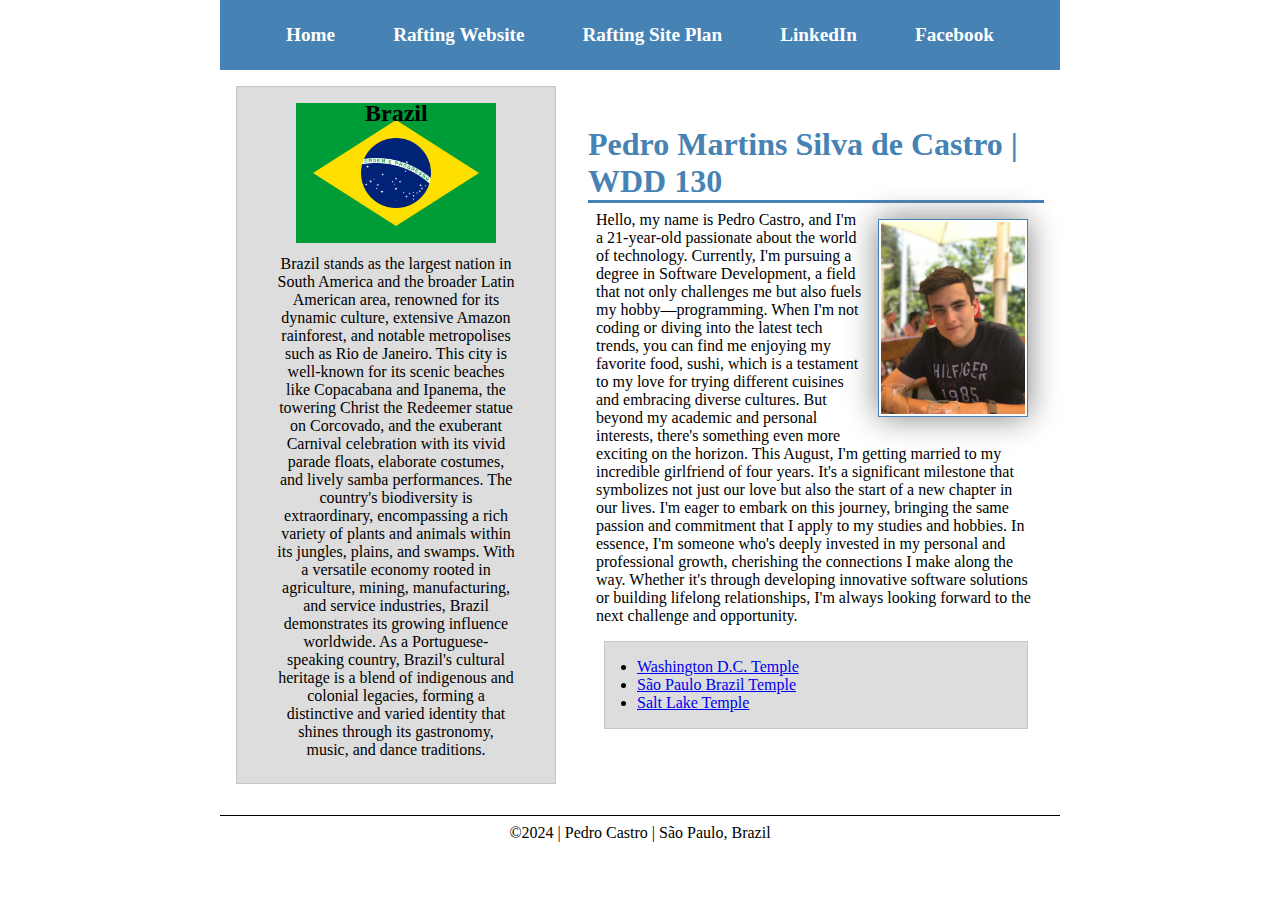
<file: index.html>
<!DOCTYPE html>
<html lang="en-US">
  <head>
    <meta charset="utf-8">
    <meta name="viewport" content="width=device-width,initial-scale=1.0">
    <title>Pedro Martins Silva de Castro | WDD 130</title>
    <meta name="description" content="This webpage is the homepage for Pedro Castro's assignments in the WDD 130 (Web Fundamentals) class at BYU Idaho">
    <meta name="author" content="Pedro Castro">
    <link rel="stylesheet" href="styles/styles.css">
  </head>
  <body>
    <header>
    <nav>
        <a href="#">Home</a>
        <a href="wwr/">Rafting Website</a>
        <a href="wwr/site-plan-rafting.html">Rafting Site Plan</a>
        <a href="https://www.linkedin.com/in/pedro-castro-dev/">LinkedIn</a>
        <a href="https://www.facebook.com/profile.php?id=100006257138770">Facebook</a>
    </nav>
    </header>
    <div class="grid">
      <main>
          <h1>Pedro Martins Silva de Castro | WDD 130</h1>
          <img src="images/profile.jpg" alt="A picture of Pedro Castro" width="200">
          <p>Hello, my name is Pedro Castro, and I'm a 21-year-old passionate about the world of technology. Currently, I'm pursuing a degree in Software Development, a field that not only challenges me but also fuels my hobby—programming. When I'm not coding or diving into the latest tech trends, you can find me enjoying my favorite food, sushi, which is a testament to my love for trying different cuisines and embracing diverse cultures.
              But beyond my academic and personal interests, there's something even more exciting on the horizon. This August, I'm getting married to my incredible girlfriend of four years. It's a significant milestone that symbolizes not just our love but also the start of a new chapter in our lives. I'm eager to embark on this journey, bringing the same passion and commitment that I apply to my studies and hobbies.  
              In essence, I'm someone who's deeply invested in my personal and professional growth, cherishing the connections I make along the way. Whether it's through developing innovative software solutions or building lifelong relationships, I'm always looking forward to the next challenge and opportunity. 
          </p>
          <ul class="box">
            <li><a href="https://www.churchofjesuschrist.org/temples/details/washington-d.c.-temple" target="_blank">Washington D.C. Temple</a></li>
            <li><a href="https://www.churchofjesuschrist.org/temples/details/sao-paulo-brazil-temple" target="_blank">São Paulo Brazil Temple</a></li>
            <li><a href="https://www.churchofjesuschrist.org/temples/details/salt-lake-temple" target="_blank">Salt Lake Temple</a></li>
          </ul>
      </main>
      <aside class="box">
        <h2>Brazil</h2>
        <img src="images/flag-of-brazil.png" alt="The flag of Brazil">
        <p>Brazil stands as the largest nation in South America and the broader Latin American area, renowned for its dynamic culture, extensive Amazon rainforest, and notable metropolises such as Rio de Janeiro. This city is well-known for its scenic beaches like Copacabana and Ipanema, the towering Christ the Redeemer statue on Corcovado, and the exuberant Carnival celebration with its vivid parade floats, elaborate costumes, and lively samba performances. The country's biodiversity is extraordinary, encompassing a rich variety of plants and animals within its jungles, plains, and swamps. With a versatile economy rooted in agriculture, mining, manufacturing, and service industries, Brazil demonstrates its growing influence worldwide. As a Portuguese-speaking country, Brazil's cultural heritage is a blend of indigenous and colonial legacies, forming a distinctive and varied identity that shines through its gastronomy, music, and dance traditions.</p>
      </aside>
    </div>
    <footer>
        <p>&copy;2024 | Pedro Castro | São Paulo, Brazil</p>
    </footer>
  </body>
  <!--Last modification: 03/12/2024-->
</html>
</file>
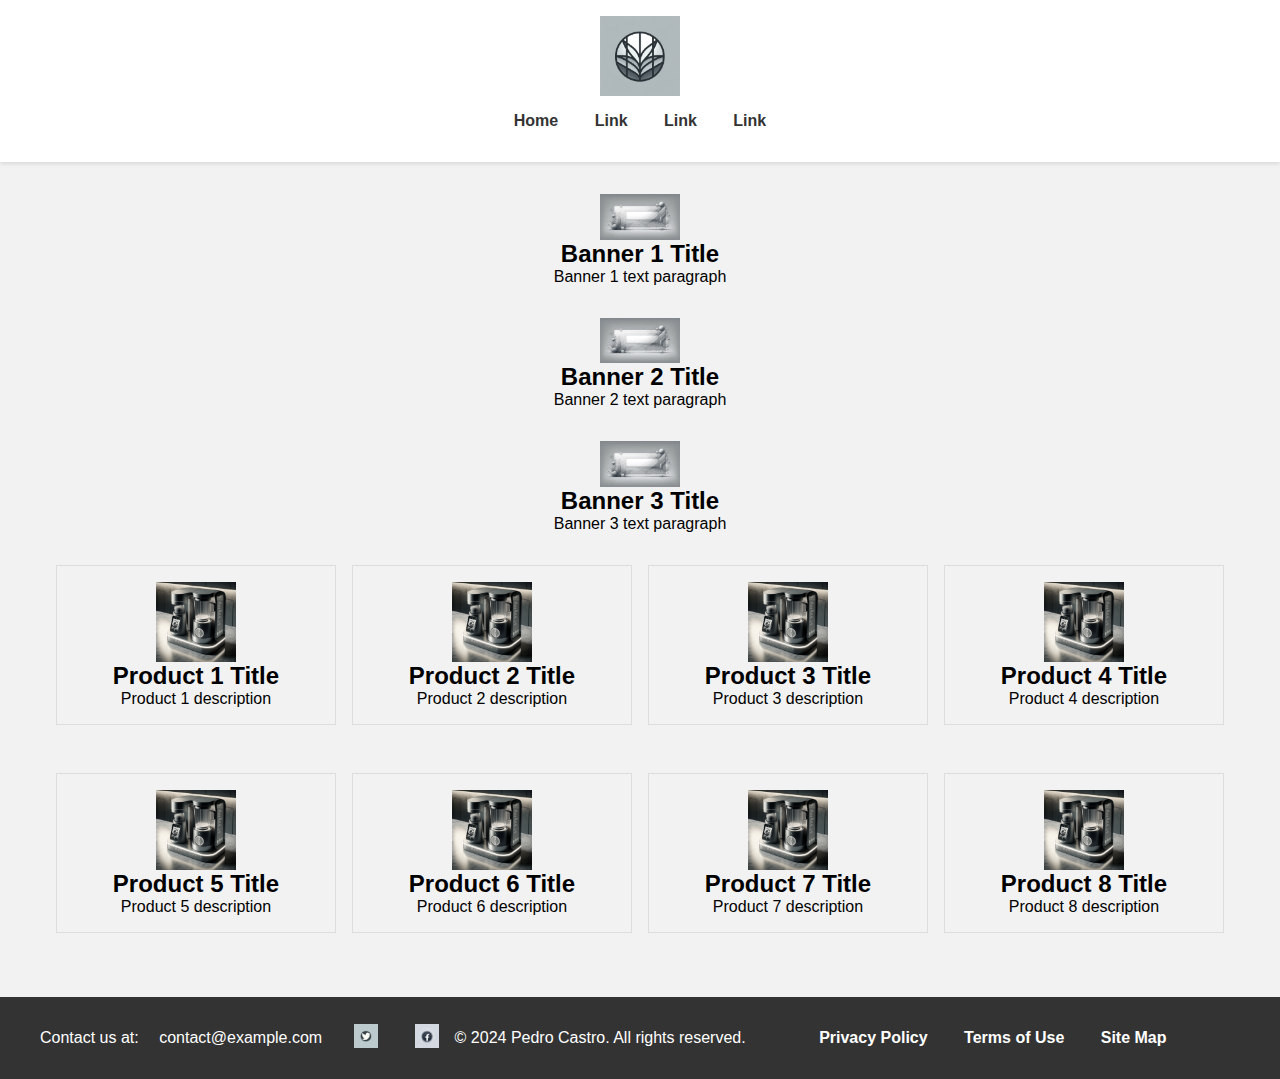
<file: week02/wireframe.html>
<!DOCTYPE html>
<html lang="en-US">
  <head>
    <meta charset="utf-8">
    <meta name="viewport" content="width=device-width,initial-scale=1.0">
    <meta name="description" content="This webpage exemplifies the Wireframe concept">
    <meta name="author" content="Pedro Castro">
    <title>Wireframe example</title>
    <link rel="stylesheet" href="styles/wireframe.css">
  </head>
  <body>
    <header>
    <div id="navigation-box">
        <img id="logo" src="../images/wireframe-logo.webp" alt="A simple place holder logo">
        <nav>
            <a href="#">Home</a>
            <a href="#">Link</a>
            <a href="#">Link</a>
            <a href="#">Link</a>
        </nav>
    </div>
    </header>
    <main>
        <div id="banner-box">
            <section class="banner">
                <img src="../images/banner-placeholder.webp" alt="banner image example">
                <h2>Banner 1 Title</h2>
                <p>Banner 1 text paragraph</p>
            </section>
            <section class="banner">
                <img src="../images/banner-placeholder.webp" alt="banner image example">
                <h2>Banner 2 Title</h2>
                <p>Banner 2 text paragraph</p>
            </section>
            <section class="banner">
                <img src="../images/banner-placeholder.webp" alt="banner image example">
                <h2>Banner 3 Title</h2>
                <p>Banner 3 text paragraph</p>
            </section>
        </div>
        <div id="product-gallery">
            <section class="product">
                <img src="../images/random-product.webp" alt="product image example">
                <h2>Product 1 Title</h2>
                <p>Product 1 description</p>
            </section>
            <section class="product">
                <img src="../images/random-product.webp" alt="product image example">
                <h2>Product 2 Title</h2>
                <p>Product 2 description</p>
            </section>
            <section class="product">
                <img src="../images/random-product.webp" alt="product image example">
                <h2>Product 3 Title</h2>
                <p>Product 3 description</p>
            </section>
            <section class="product">
                <img src="../images/random-product.webp" alt="product image example">
                <h2>Product 4 Title</h2>
                <p>Product 4 description</p>
            </section>
            <section class="product">
                <img src="../images/random-product.webp" alt="product image example">
                <h2>Product 5 Title</h2>
                <p>Product 5 description</p>
            </section>
            <section class="product">
                <img src="../images/random-product.webp" alt="product image example">
                <h2>Product 6 Title</h2>
                <p>Product 6 description</p>
            </section>
            <section class="product">
                <img src="../images/random-product.webp" alt="product image example">
                <h2>Product 7 Title</h2>
                <p>Product 7 description</p>
            </section>
            <section class="product">
                <img src="../images/random-product.webp" alt="product image example">
                <h2>Product 8 Title</h2>
                <p>Product 8 description</p>
            </section>
        </div>
    </main>
    <footer>
        <div id="footer-content">
            <p>Contact us at: <a href="mailto:contact@example.com">contact@example.com</a></p>
            <div id="social-icons">
                <a href="#" title="Follow on Twitter"><img src="../images/twitter-icon.webp" alt="Twitter icon"></a>
                <a href="#" title="Follow on Facebook"><img src="../images/facebook-icon.webp" alt="Facebook icon"></a>
            </div>
            <p>&copy; 2024 Pedro Castro. All rights reserved.</p>
            <nav>
                <a href="#">Privacy Policy</a>
                <a href="#">Terms of Use</a>
                <a href="#">Site Map</a>
            </nav>
          </div>
    </footer>
  </body>
</html>
</file>
<file: styles/styles.css>
* {
  margin: 0;
  padding: 0;
  box-sizing: border-box;
}

header, .grid, footer {
  max-width: 840px;
  margin: 0 auto;
}

nav {
    background-color: steelblue;
    padding: 1rem;
    display: flex;
    justify-content: space-evenly;
    align-items: center;
}

nav a {
    color: white;
    display: block;
    padding: 0.5rem;
    text-decoration: none;
    font-size: 1.2rem;
    font-weight: 700;
}

h1 {
    color: steelblue;
    border-bottom: solid;
}

main img {
    width: 150px;
    height: auto;
    border: 1px solid steelblue;
    padding: 2px;
    box-shadow: 0 0 30px gray;
    float: right;
    margin: 1rem;
}

p {
    padding: 0;
    margin: 0.5rem;
}

.grid {
  display: grid;
  align-items: center;
}

main {
  grid-column: 2/3;
  margin: 1rem;
}

aside {
  width: 20rem;
  text-align: center;
  position: relative;
  grid-column: 1/2;
  grid-row: 1/2;
}

aside img {
  width: 200px;
  height: auto;
}

aside h2 {
  position: absolute;
  top: 13px;
  left: calc(20rem - 192px);
}

footer {
  margin-top: 15px;
  border-top: 1px solid #000;
  text-align: center;
}

/* Class Selectors */

.box {
  margin: 1rem;
  border: 1px solid rgba(0,0,0,.1);
  padding: 1rem 2rem;
  background-color: #ddd;
  color: #000;
}
</file>
<file: week02/styles/wireframe.css>
* {
    margin: 0;
    padding: 0;
    box-sizing: border-box;
}

body {
    font-family: 'Arial', sans-serif;
    background-color: #f2f2f2;
}

header {
    background-color: #ffffff;
    padding: 1rem;
    box-shadow: 0 2px 4px rgba(0, 0, 0, 0.1);
}

#logo {
    display: block;
    width: 5rem;
    height: 5rem;
    margin: 0 auto;
}

#navigation-box {
    align-items: center;
    justify-content: center;
    max-width: 1200px;
    margin: auto;
}

nav {
    text-align: center;
    margin: 1rem auto;
}

nav a {
    text-decoration: none;
    color: #333333;
    padding: 0 1rem;
    font-weight: bold;
}

main {
    max-width: 1200px;
    margin: 2rem auto;
    padding: 0 1rem;
}

.banner {
    margin-bottom: 2rem;
}

.banner img {
    display: block;
    max-width: 5rem;
    text-align: center;
    margin: 0 auto;
}

.banner h2 {
    text-align: center;
}

.banner p {
    text-align: center;
}

.product {
    border: 1px solid #ddd;
    padding: 1rem;
    margin-bottom: 2rem;
}

.product img{
    display: block;
    max-width: 5rem;
    text-align: center;
    margin: 0 auto;
}

.product h2 {
    text-align: center;
}

.product p {
    text-align: center;
}

#product-gallery {
    display: grid;
    grid-template-columns: repeat(auto-fill, minmax(250px, 1fr));
    grid-gap: 1rem;
}

.product:hover {
    border-color: #aaa;
    position: relative;
}

.product:hover::after {
    content: '';
    position: absolute;
    top: 0; right: 0; bottom: 0; left: 0;
    background: rgba(0, 0, 0, 0.5);
}

footer {
    background-color: #333333;
    color: #ffffff;
    padding: 1rem 0;
}

#footer-content {
    max-width: 1200px;
    margin: auto;
    display: flex;
    justify-content: space-between;
    align-items: center;
}

footer a {
    color: #ffffff;
    text-decoration: none;
    padding: 0 1rem;
}

footer a:hover {
    text-decoration: underline;
}

#social-icons img {
    width: 24px;
    height: 24px;
}

@media (max-width: 768px) {
    #product-gallery {
        grid-template-columns: 1fr;
    }
    #footer-content {
        flex-direction: column;
        text-align: center;
    }
    #social-icons {
        margin-top: 1rem;
    }
}
</file>
